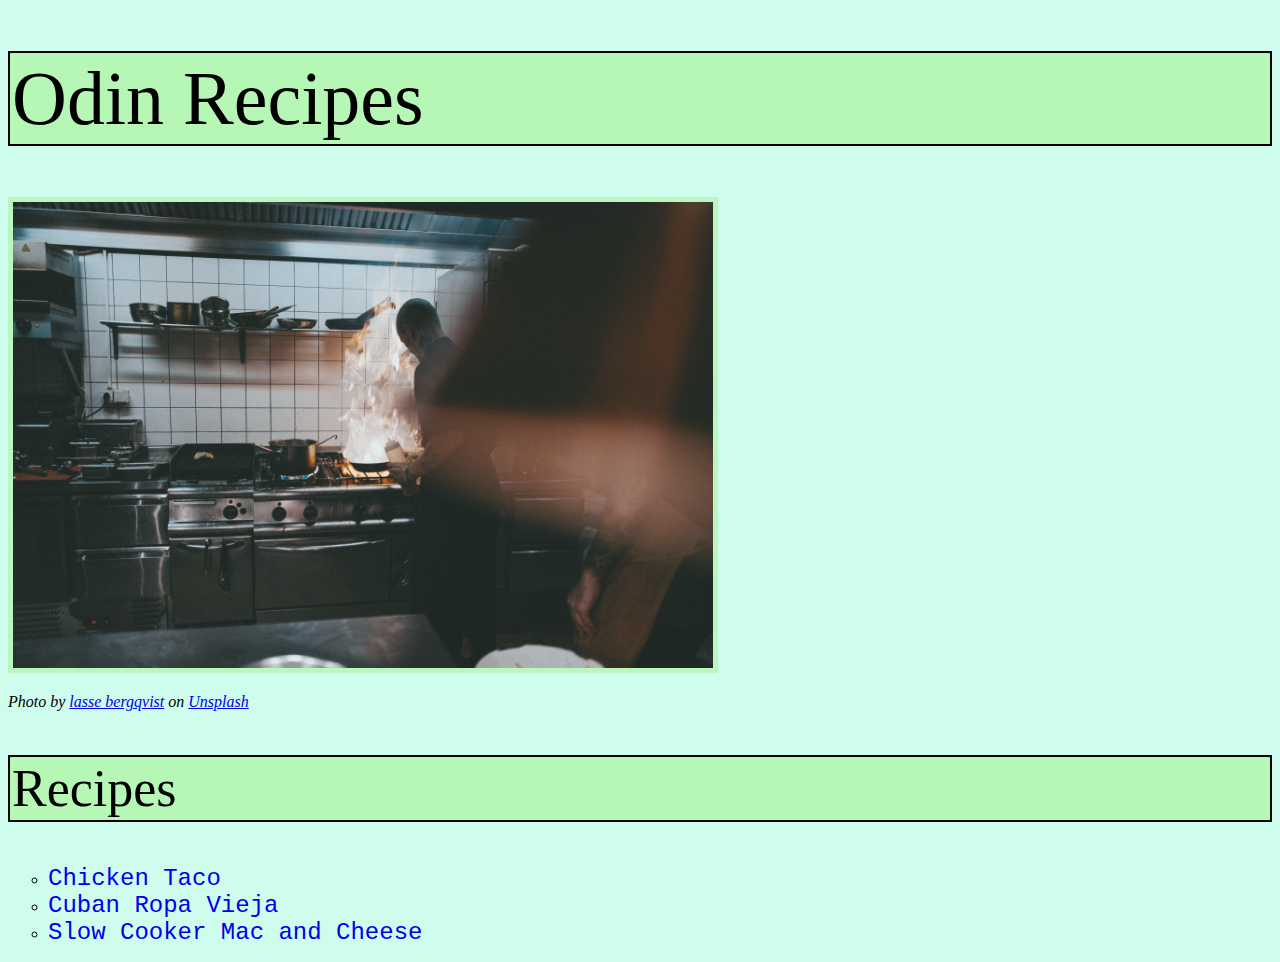
<file: index.html>
<!DOCTYPE html>
<html lang="en">
  <head>
    <meta charset="UTF-8" />
    <title>Odin Recipes</title>
    <link rel="stylesheet" href="style.css" />
  </head>
  <body>
    <h1 class="main heading">Odin Recipes</h1>
    <img
      id="kitchen"
      src="./recipes/images/lasse-bergqvist-ro3H4mJIArA-unsplash.jpg"
      width="700"
      alt="Chef cooking in kitchen jpg"
    />
    <p>
      <em
        >Photo by
        <a
          href="https://unsplash.com/@lasse_bergqvist?utm_source=unsplash&utm_medium=referral&utm_content=creditCopyText"
          >lasse bergqvist</a
        >
        on
        <a
          href="https://unsplash.com/photos/ro3H4mJIArA?utm_source=unsplash&utm_medium=referral&utm_content=creditCopyText"
          >Unsplash</a
        >
      </em>
    </p>
    <h2 class="sub heading">Recipes</h2>
    <ul>
      <li>
        <a
          class="links"
          href="./recipes/taco.html"
          target="_self"
          rel="noopener noreferrer"
          >Chicken Taco</a
        >
      </li>
      <li>
        <a
          class="links"
          href="./recipes/cuban-ropa-vieja.html"
          target="_self"
          rel="noopener noreferrer"
        >
          Cuban Ropa Vieja</a
        >
      </li>
      <li>
        <a
          class="links"
          href="./recipes/mac-cheese.html"
          target="_self"
          rel="noopener noreferrer"
          >Slow Cooker Mac and Cheese</a
        >
      </li>
    </ul>
  </body>
</html>
</file>
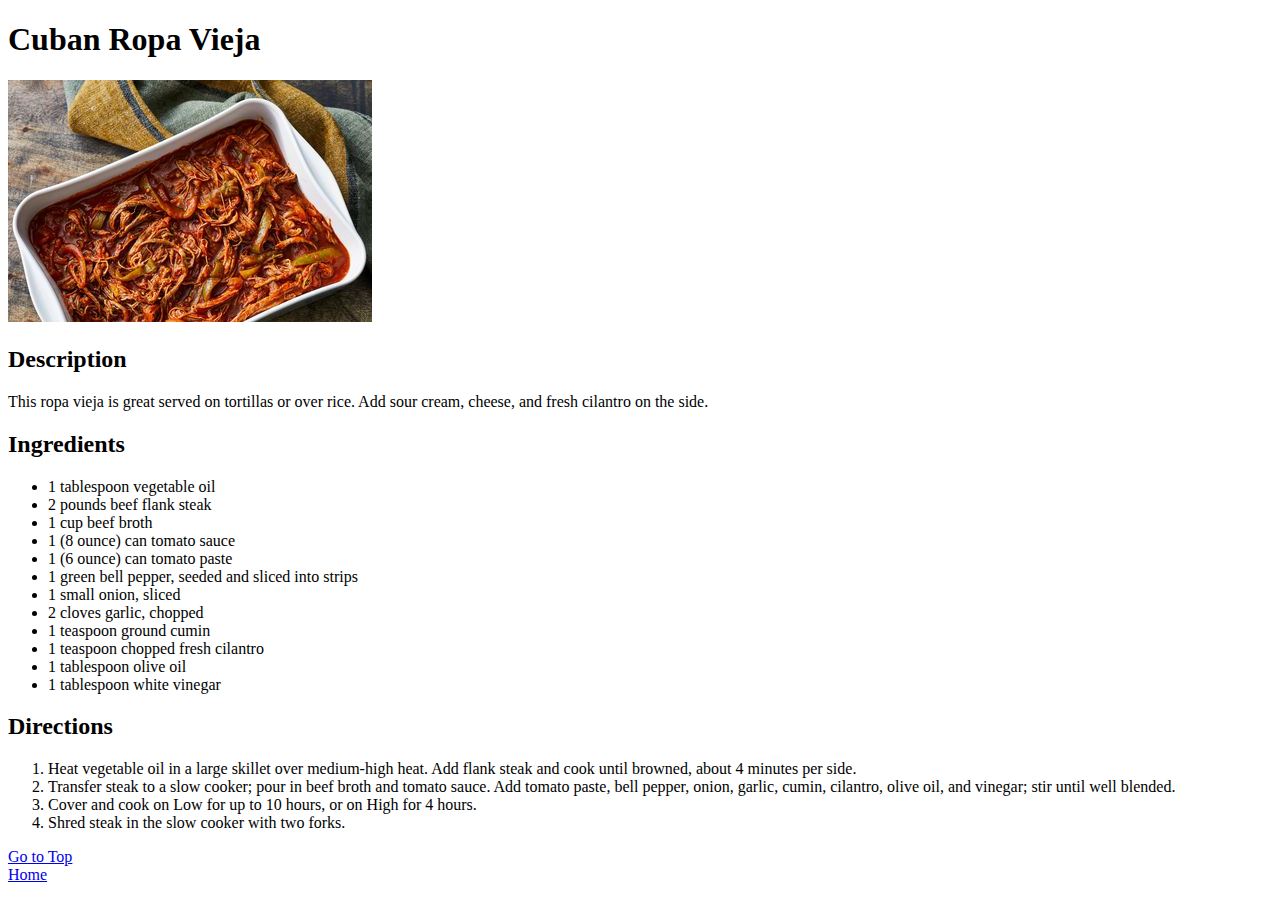
<file: recipes/cuban-ropa-vieja.html>
<!DOCTYPE html>
<html lang="en">
  <head>
    <meta charset="UTF-8" />
    <meta name="viewport" content="width=device-width, initial-scale=1.0" />
    <title>Cuban Ropa Vieja</title>
  </head>
  <body>
    <h1>Cuban Ropa Vieja</h1>
    <img
      src="../recipes/images/cuban-ropa-vieja.jpg"
      alt="Cuban Ropa Vieja jpg"
    />
    <h2>Description</h2>
    <p>
      This ropa vieja is great served on tortillas or over rice. Add sour cream,
      cheese, and fresh cilantro on the side.
    </p>
    <h2>Ingredients</h2>
    <ul>
      <li>1 tablespoon vegetable oil</li>
      <li>2 pounds beef flank steak</li>
      <li>1 cup beef broth</li>
      <li>1 (8 ounce) can tomato sauce</li>
      <li>1 (6 ounce) can tomato paste</li>
      <li>1 green bell pepper, seeded and sliced into strips</li>
      <li>1 small onion, sliced</li>
      <li>2 cloves garlic, chopped</li>
      <li>1 teaspoon ground cumin</li>
      <li>1 teaspoon chopped fresh cilantro</li>
      <li>1 tablespoon olive oil</li>
      <li>1 tablespoon white vinegar</li>
    </ul>
    <h2>Directions</h2>
    <ol>
      <li>
        Heat vegetable oil in a large skillet over medium-high heat. Add flank
        steak and cook until browned, about 4 minutes per side.
      </li>
      <li>
        Transfer steak to a slow cooker; pour in beef broth and tomato sauce.
        Add tomato paste, bell pepper, onion, garlic, cumin, cilantro, olive
        oil, and vinegar; stir until well blended.
      </li>
      <li>Cover and cook on Low for up to 10 hours, or on High for 4 hours.</li>
      <li>Shred steak in the slow cooker with two forks.</li>
    </ol>
    <a href="#">Go to Top</a>
    <br />
    <a href="../index.html" target="_self" rel="noopener noreferrer">Home</a>
  </body>
</html>
</file>
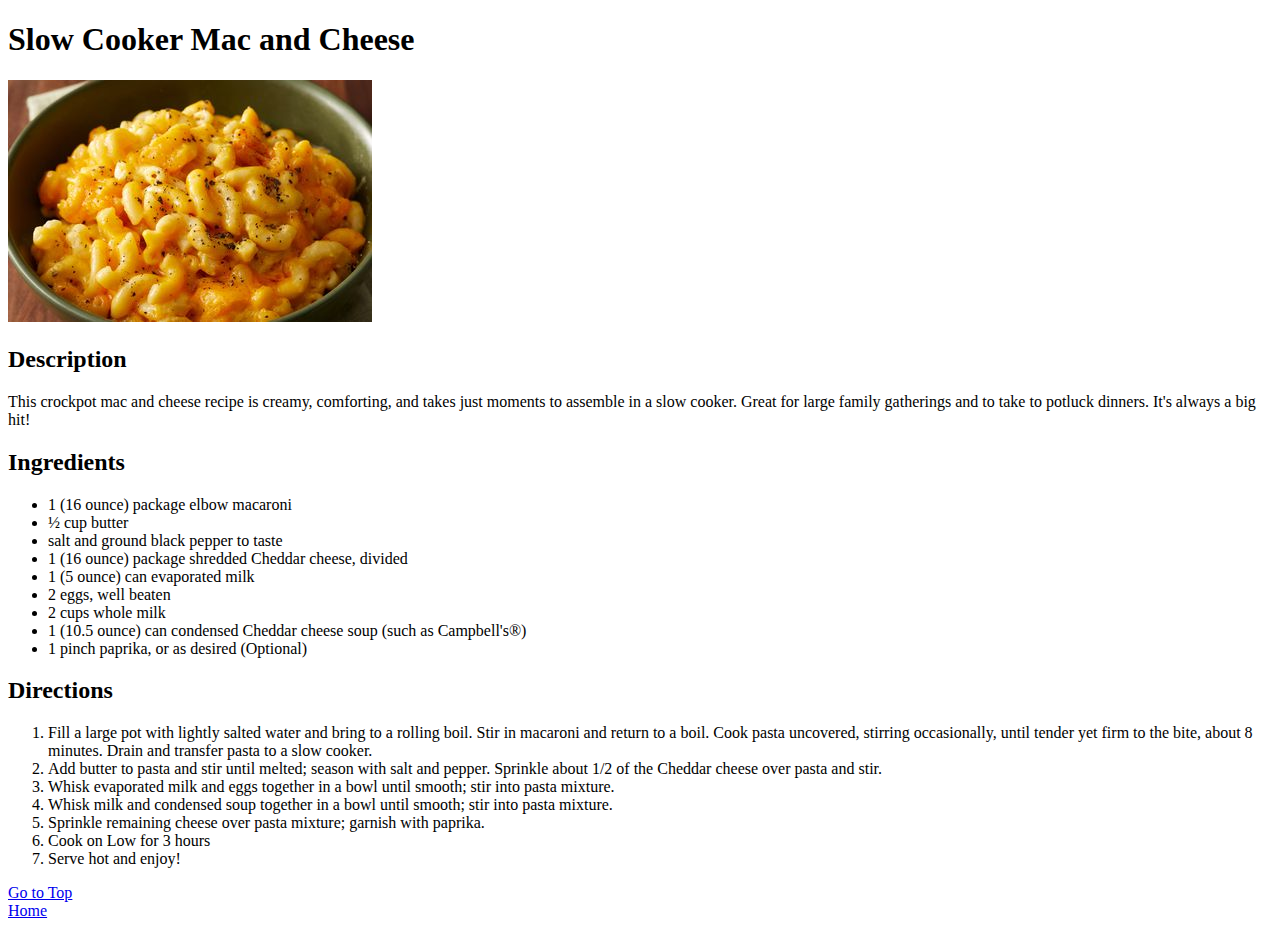
<file: recipes/mac-cheese.html>
<!DOCTYPE html>
<html lang="en">
  <head>
    <meta charset="UTF-8" />
    <meta name="viewport" content="width=device-width, initial-scale=1.0" />
    <title>Slow Cooker Mac and Cheese</title>
  </head>
  <body>
    <h1>Slow Cooker Mac and Cheese</h1>
    <img src="./images/mac-cheese-.jpg" alt="Mac and Cheese jpg" />
    <h2>Description</h2>
    <p>
      This crockpot mac and cheese recipe is creamy, comforting, and takes just
      moments to assemble in a slow cooker. Great for large family gatherings
      and to take to potluck dinners. It's always a big hit!
    </p>
    <h2>Ingredients</h2>
    <ul>
      <li>1 (16 ounce) package elbow macaroni</li>
      <li>½ cup butter</li>
      <li>salt and ground black pepper to taste</li>
      <li>1 (16 ounce) package shredded Cheddar cheese, divided</li>
      <li>1 (5 ounce) can evaporated milk</li>
      <li>2 eggs, well beaten</li>
      <li>2 cups whole milk</li>
      <li>
        1 (10.5 ounce) can condensed Cheddar cheese soup (such as Campbell's®)
      </li>
      <li>1 pinch paprika, or as desired (Optional)</li>
    </ul>
    <h2>Directions</h2>
    <ol>
      <li>
        Fill a large pot with lightly salted water and bring to a rolling boil.
        Stir in macaroni and return to a boil. Cook pasta uncovered, stirring
        occasionally, until tender yet firm to the bite, about 8 minutes. Drain
        and transfer pasta to a slow cooker.
      </li>
      <li>
        Add butter to pasta and stir until melted; season with salt and pepper.
        Sprinkle about 1/2 of the Cheddar cheese over pasta and stir.
      </li>
      <li>
        Whisk evaporated milk and eggs together in a bowl until smooth; stir
        into pasta mixture.
      </li>
      <li>
        Whisk milk and condensed soup together in a bowl until smooth; stir into
        pasta mixture.
      </li>
      <li>
        Sprinkle remaining cheese over pasta mixture; garnish with paprika.
      </li>
      <li>Cook on Low for 3 hours</li>
      <li>Serve hot and enjoy!</li>
    </ol>
    <a href="#">Go to Top</a>
    <br />
    <a href="../index.html" target="_self" rel="noopener noreferrer">Home</a>
  </body>
</html>
</file>
<file: style.css>
body {
  background-color: rgba(133, 247, 211, 0.4);
}

.heading {
  font-family: Georgia, "Times New Roman", Times, serif;
  font-weight: 200;
  padding: 2px;
  border: 2px solid;
  background-color: rgb(182, 247, 182);
}

.main {
  font-size: 76px;
}

.sub {
  font-size: 52px;
}

.links {
  text-decoration: none;
  font-size: x-large;
  font-family: "Courier New", Courier, monospace;
}

ul {
  list-style: circle;
}

#kitchen {
  border: 5px solid rgb(182, 247, 182);
  opacity: 85%;
}
</file>
